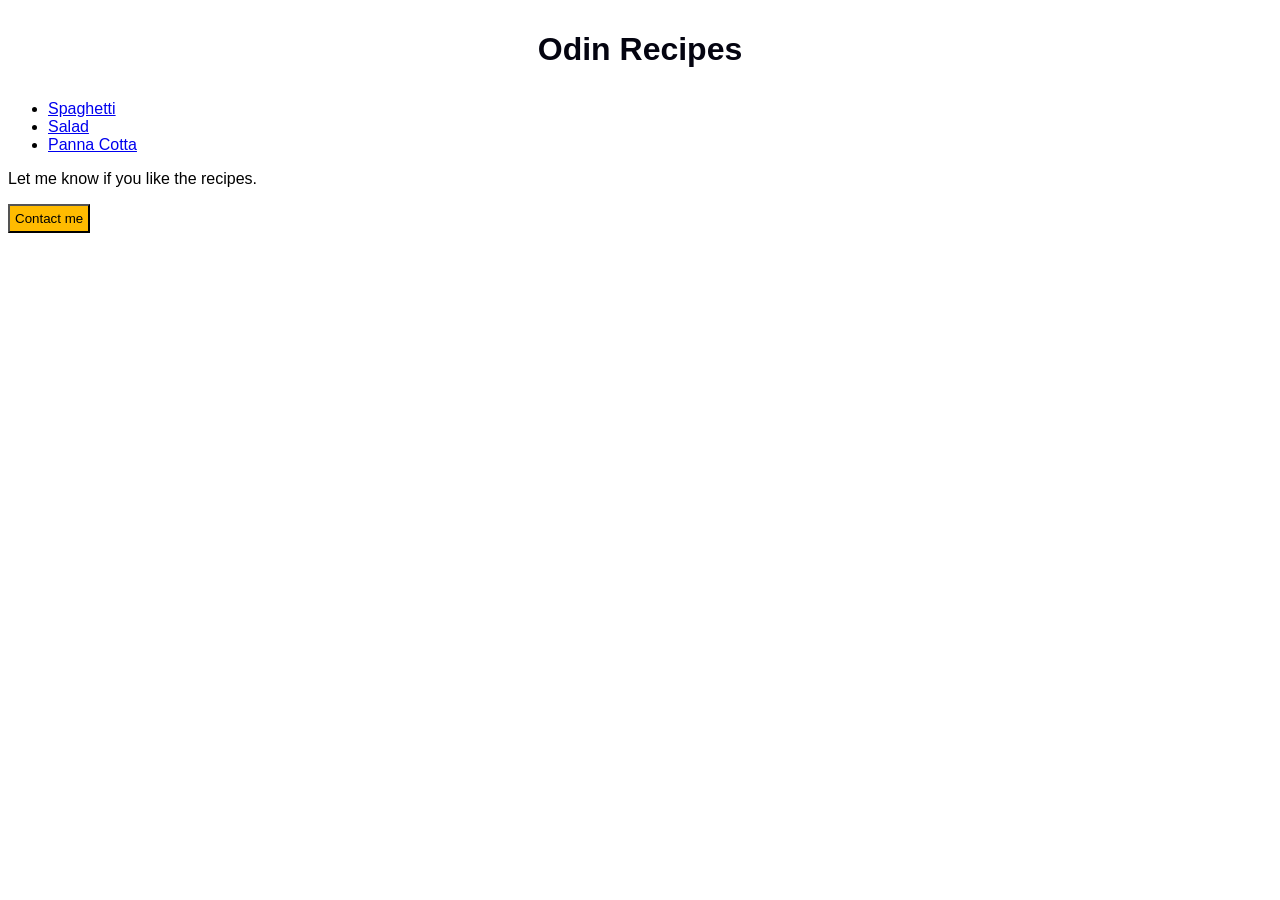
<file: index.html>
<!DOCTYPE html>
<html lang="en">

<head>
    <meta charset="UTF-8">
    <meta name="viewport" content="width=device-width, initial-scale=1.0">
    <title>Document</title>
    <link rel="stylesheet" href="./styles.css">
</head>

<body>
    <h1 class="titles">Odin Recipes</h1>
    <div class="firstlist">
        <ul>
            <li>
                <a href="recipes/spaghetti.html">Spaghetti</a>
            </li>
            <li>
                <a href="recipes/salad.html">Salad</a>
            </li>
            <li>
                <a href="recipes/panna-cotta.html">Panna Cotta</a>
            </li>
        </ul>
    </div>
    <div>
        <p>Let me know if you like the recipes.</p>
        <button id="button1">Contact me</button>
    </div>
</body>

</html>
</file>
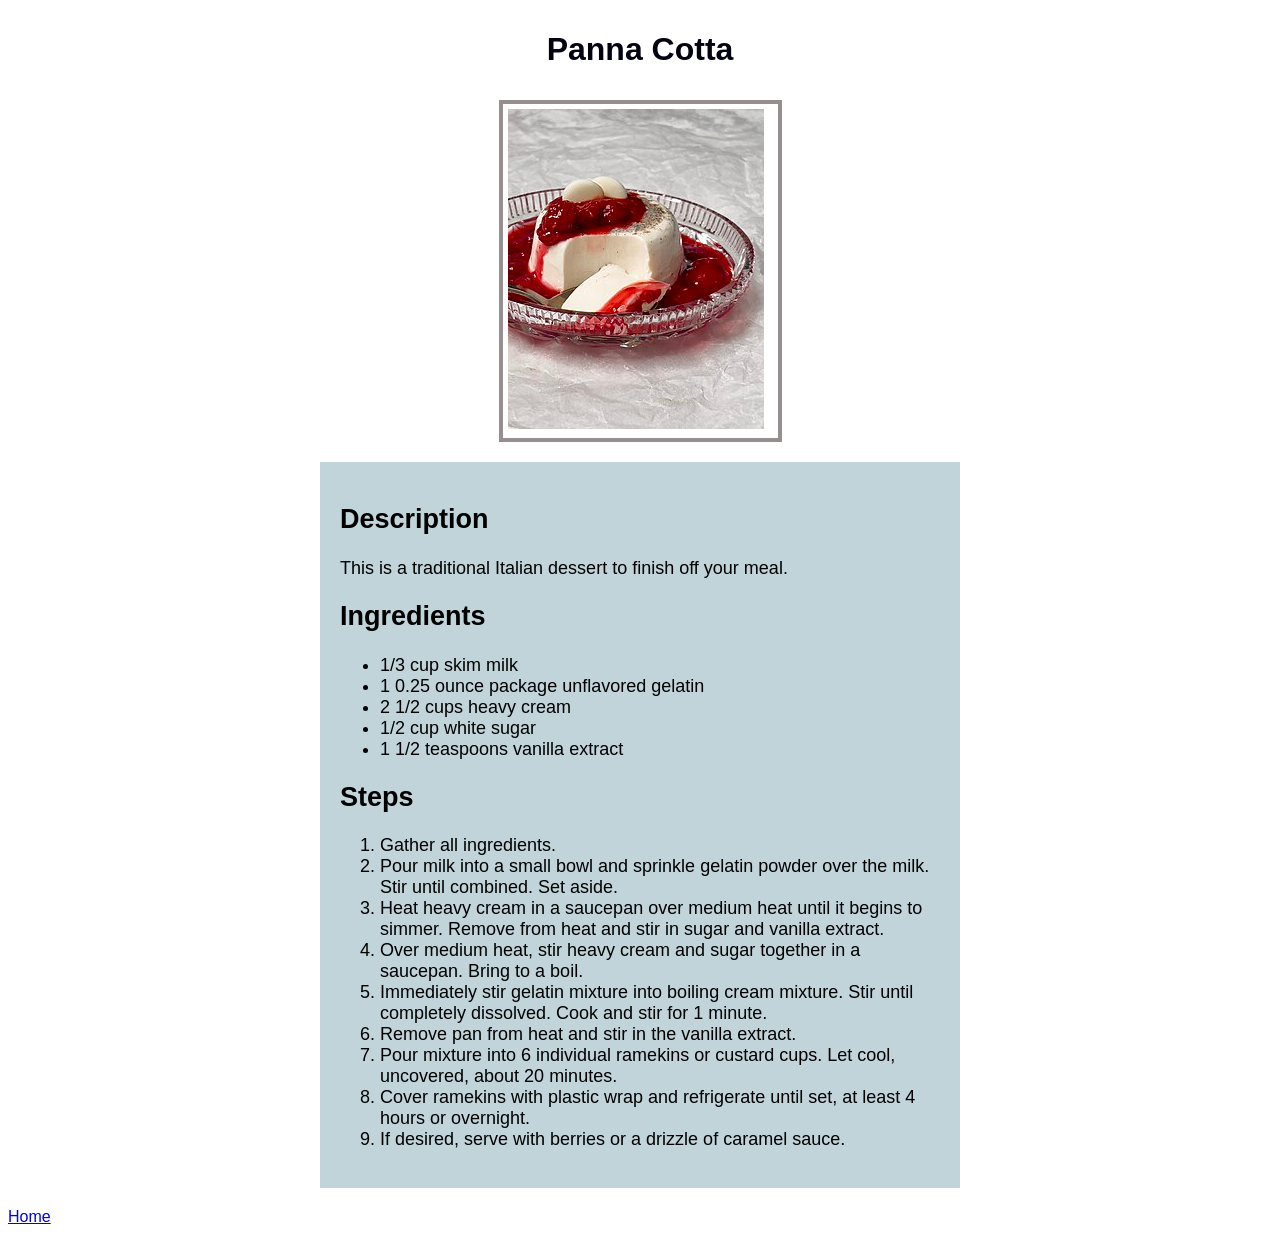
<file: recipes/panna-cotta.html>
<!DOCTYPE html>
<html lang="en">
<head>
    <meta charset="UTF-8">
    <meta name="viewport" content="width=device-width, initial-scale=1.0">
    <title>Document</title>
    <link rel="stylesheet" href="../styles.css">
</head>
<body>
   
   <h1 class="titles">Panna Cotta</h1>
   <div class="pannacottapic">
   <img src="../images/panna-cotta.jpg" alt="A plate of panna cotta"/>
   </div>
   <div class="section2">
   <h2>Description</h2>
   <p>This is a traditional Italian dessert to finish off your meal.</p>
   <h2>Ingredients</h2>
   <ul>
    <li>1/3 cup skim milk</li>
    <li>1 0.25 ounce package unflavored gelatin</li>
    <li>2 1/2 cups heavy cream</li>
    <li>1/2 cup white sugar</li>
    <li>1 1/2 teaspoons vanilla extract</li>
   </ul>

    <h2>Steps</h2>
    <ol>
        <li>Gather all ingredients.</li>
        <li>Pour milk into a small bowl and sprinkle gelatin powder over the milk. Stir until combined. Set aside.</li>
        <li>Heat heavy cream in a saucepan over medium heat until it begins to simmer. Remove from heat and stir in sugar and vanilla extract.</li>
        <li>Over medium heat, stir heavy cream and sugar together in a saucepan. Bring to a boil.</li>
        <li>Immediately stir gelatin mixture into boiling cream mixture. Stir until completely dissolved. Cook and stir for 1 minute.</li>
        <li>Remove pan from heat and stir in the vanilla extract.</li>
        <li>Pour mixture into 6 individual ramekins or custard cups. Let cool, uncovered, about 20 minutes.</li>
        <li>Cover ramekins with plastic wrap and refrigerate until set, at least 4 hours or overnight.</li>
        <li>If desired, serve with berries or a drizzle of caramel sauce.</li>
    </ol>
   </div>
   <div class="linkspace">
    <a href="../index.html">Home</a>
   </div> 
</body>
</html>
</file>
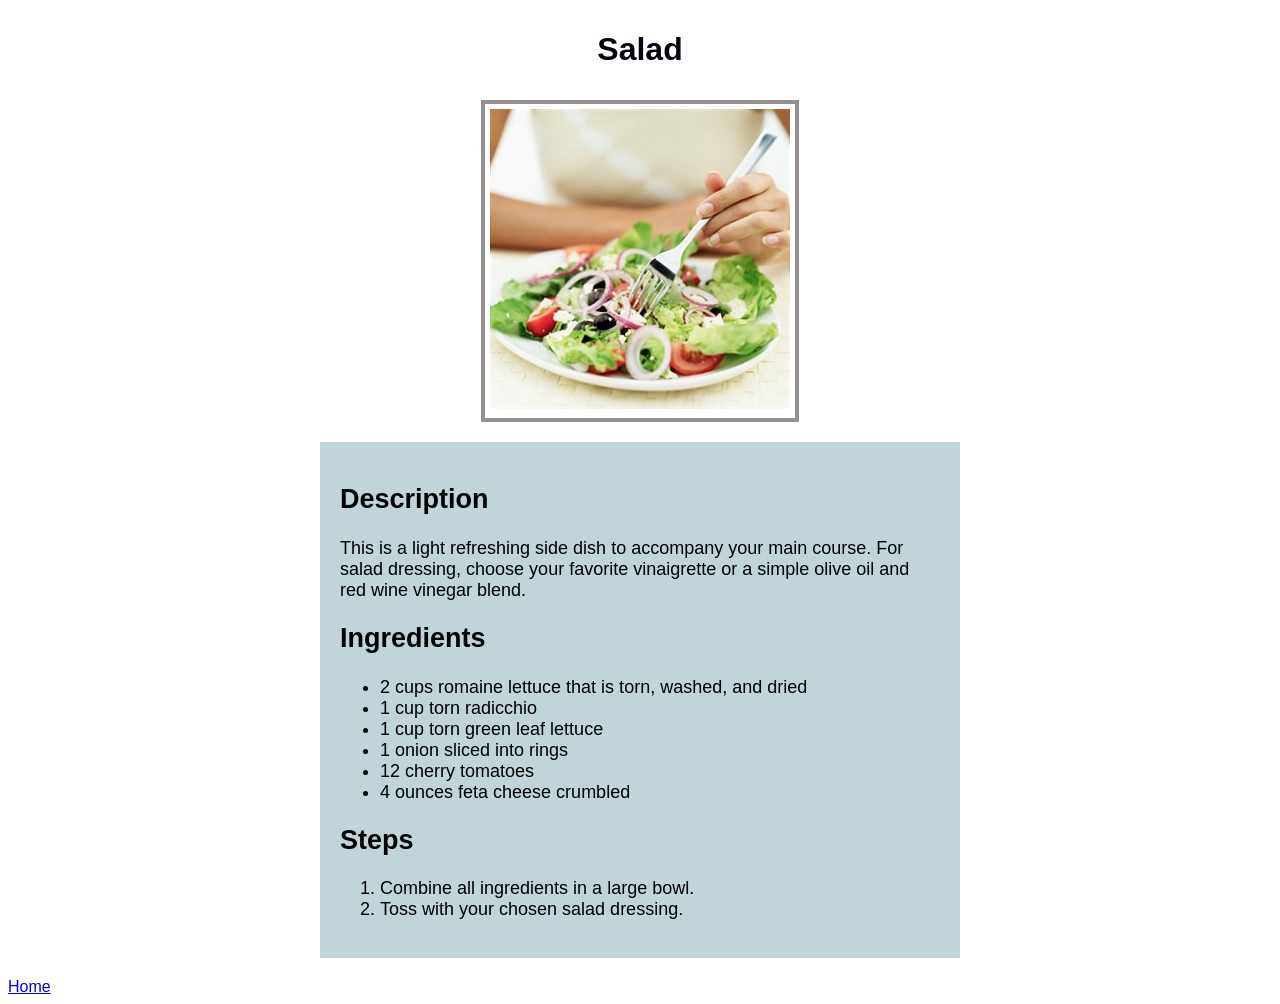
<file: recipes/salad.html>
<!DOCTYPE html>
<html lang="en">
<head>
    <meta charset="UTF-8">
    <meta name="viewport" content="width=device-width, initial-scale=1.0">
    <title>Document</title>
    <link rel="stylesheet" href="../styles.css">
</head>
<body>
    
   <h1 class="titles">Salad</h1>
   <div class="saladpic">
   <img src="../images/salad.jpg" alt="A plate of salad"/>
   </div>
   <div class="section2">
   <h2>Description</h2>
   <p>This is a light refreshing side dish to accompany your main course. For salad dressing, choose your favorite vinaigrette or a simple olive oil and red wine vinegar blend.</p>
   <h2>Ingredients</h2>
   <ul>
    <li>2 cups romaine lettuce that is torn, washed, and dried</li>
    <li>1 cup torn radicchio</li>
    <li>1 cup torn green leaf lettuce</li>
    <li>1 onion sliced into rings</li>
    <li>12 cherry tomatoes</li>
    <li>4 ounces feta cheese crumbled</li>
   </ul>

    <h2>Steps</h2>
    <ol>
        <li>Combine all ingredients in a large bowl.</li>
        <li>Toss with your chosen salad dressing.</li>  
    </ol>
   </div>
   <div class="linkspace">
    <a href="../index.html">Home</a>
   </div> 
</body>
</html>
</file>
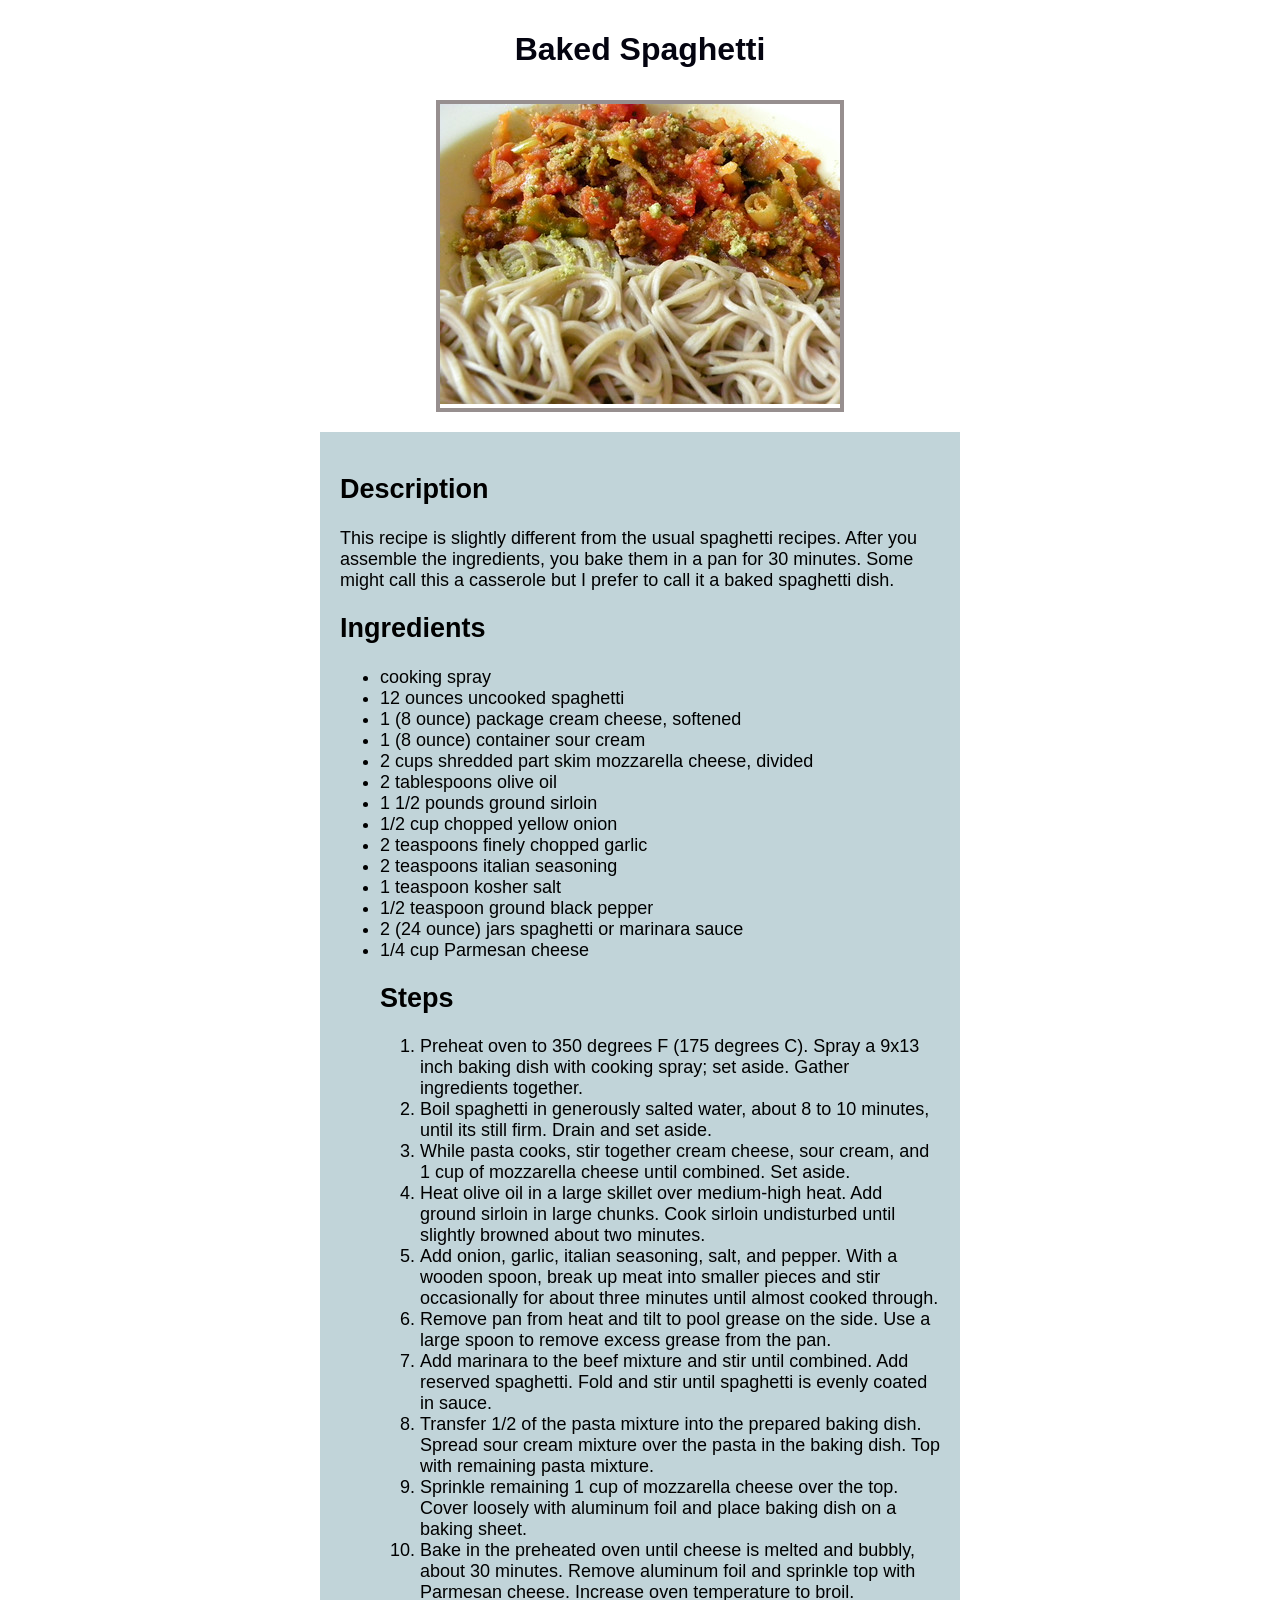
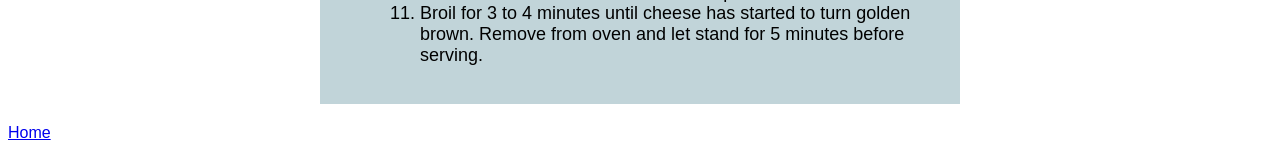
<file: recipes/spaghetti.html>
<!DOCTYPE html>
<html lang="en">
<head>
    <meta charset="UTF-8">
    <meta name="viewport" content="width=device-width, initial-scale=1.0">
    <title>Document</title>
    <link rel="stylesheet" href="../styles.css">
</head>
<body>
    
   <h1 class="titles">Baked Spaghetti</h1>
   <div id="spagpic">
   <img src="../images/spaghetti.jpg" alt="A plate of spaghetti"/>
   </div>
   </div>
   <div class="section2">
   <h2>Description</h2>
   <p>This recipe is slightly different from the usual spaghetti recipes. After you assemble the ingredients, you bake them in a pan for 30 minutes.
    Some might call this a casserole but I prefer to call it a baked spaghetti dish. </p>
   <h2>Ingredients</h2>
   <ul>
    <li>cooking spray</li>
    <li>12 ounces uncooked spaghetti</li>
    <li>1 (8 ounce) package cream cheese, softened</li>
    <li>1 (8 ounce) container sour cream</li>
    <li>2 cups shredded part skim mozzarella cheese, divided</li>
    <li>2 tablespoons olive oil</li>
    <li>1 1/2 pounds ground sirloin</li>
    <li>1/2 cup chopped yellow onion</li>
    <li>2 teaspoons finely chopped garlic</li>
    <li>2 teaspoons italian seasoning</li>
    <li>1 teaspoon kosher salt</li>
    <li>1/2 teaspoon ground black pepper</li>
    <li>2 (24 ounce) jars spaghetti or marinara sauce</li>
    <li>1/4 cup Parmesan cheese</li>

    <h2>Steps</h2>
    <ol>
        <li>Preheat oven to 350 degrees F (175 degrees C). Spray a 9x13 inch baking dish with cooking spray; set aside. Gather ingredients together.</li>
        <li>Boil spaghetti in generously salted water, about 8 to 10 minutes, until its still firm. Drain and set aside.</li>
        <li>While pasta cooks, stir together cream cheese, sour cream, and 1 cup of mozzarella cheese until combined. Set aside.</li>
        <li>Heat olive oil in a large skillet over medium-high heat. Add ground sirloin in large chunks. Cook sirloin undisturbed until slightly browned about two minutes.</li>
        <li>Add onion, garlic, italian seasoning, salt, and pepper. With a wooden spoon, break up meat into smaller pieces and stir occasionally for about three minutes until almost cooked through.</li>
        <li>Remove pan from heat and tilt to pool grease on the side. Use a large spoon to remove excess grease from the pan.</li>
        <li>Add marinara to the beef mixture and stir until combined. Add reserved spaghetti. Fold and stir until spaghetti is evenly coated in sauce.</li>
        <li>Transfer 1/2 of the pasta mixture into the prepared baking dish. Spread sour cream mixture over the pasta in the baking dish. Top with remaining pasta mixture.</li>
        <li>Sprinkle remaining 1 cup of mozzarella cheese over the top. Cover loosely with aluminum foil and place baking dish on a baking sheet.</li>
        <li>Bake in the preheated oven until cheese is melted and bubbly, about 30 minutes. Remove aluminum foil and sprinkle top with Parmesan cheese. Increase oven temperature to broil.</li>
        <li>Broil for 3 to 4 minutes until cheese has started to turn golden brown. Remove from oven and let stand for 5 minutes before serving.</li>
    </ol>
   </div> 
 <div class="linkspace">
 <a href="../index.html">Home</a> 
 </div> 
</body>
</html>
</file>
<file: styles.css>
/* Add styles here */
body {
    font-family: 'Trebuchet MS', Arial, sans-serif;
}

.titles {
    font-size: extralarge;
    color: rgb(4, 4, 16);
    text-align: center;
    padding: 10px;

}
#spagpic {
    margin-left: auto;
    margin-right: auto;
    border: 4px solid rgb(151, 143, 143);
    width: 400px;
    height: auto;
    margin-bottom: 20px;
}
.saladpic {
    width: 300px;
    height: auto;
    margin-left: auto;
    margin-right: auto;
    border: 4px solid rgb(151, 143, 143);
    padding: 5px;
    margin-bottom: 20px;
}
.pannacottapic {
    width: 265px;
    height: auto;
    margin-left: auto;
    margin-right: auto;
    border: 4px solid rgb(151, 143, 143);
    padding: 5px;
    margin-bottom: 20px;
}

.section2 {
    margin-left: auto;
    margin-right: auto;
    width: 600px;
    height: auto;
    background-color: rgb(193, 212, 217);
    padding: 20px;
    font-size: large;
}

.firstlist {
    font-size: medium;
}

#button1 {
    background-color: rgb(255, 187, 0);
    padding: 5px;
}

.linkspace {
    margin-top: 20px;
}
</file>
